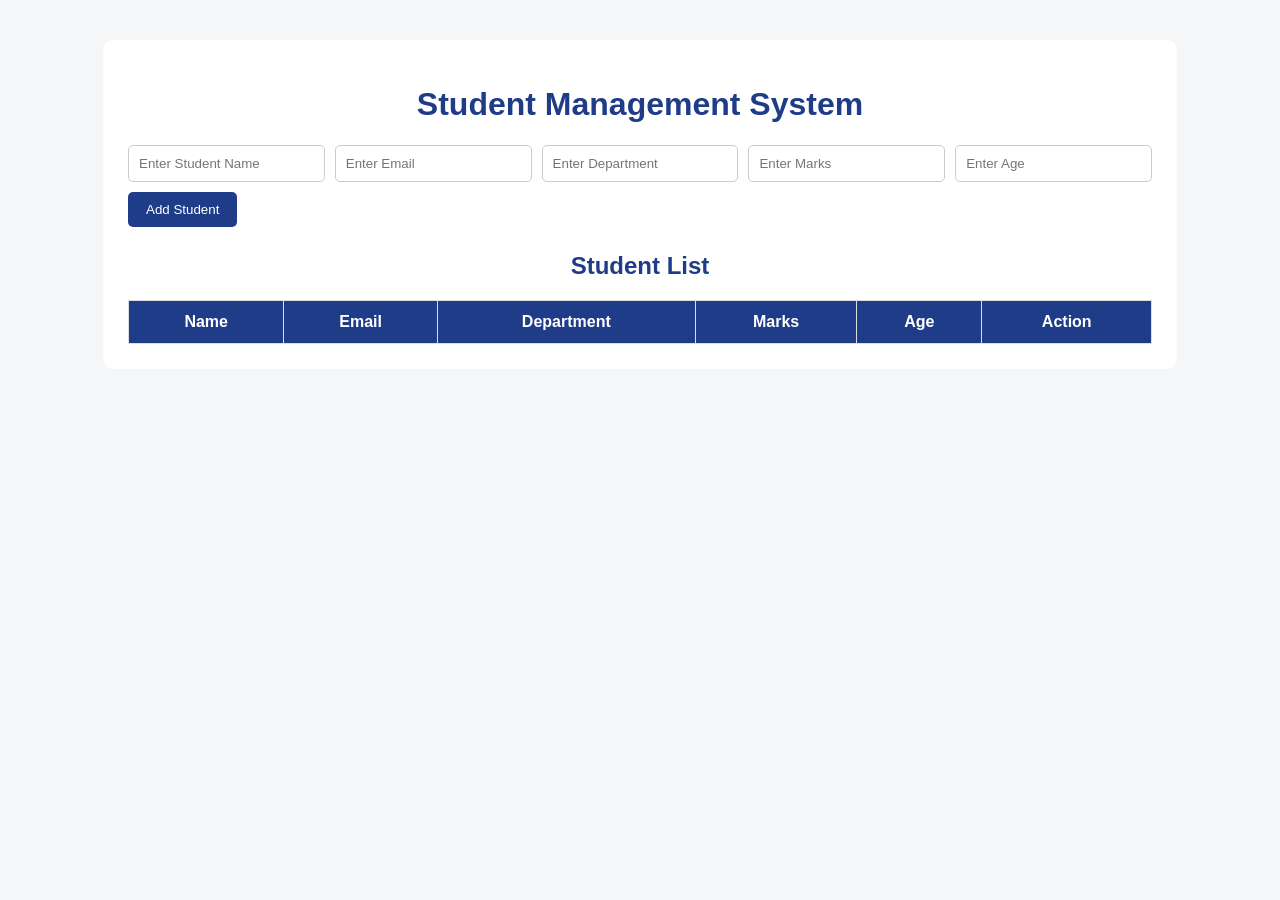
<file: src/main/resources/static/index.html>
<!DOCTYPE html>
<html>
<head>
    <title>Student Management System</title>
    <link rel="stylesheet" href="style.css">
</head>
<body>

    <div class="container">
        <h1>Student Management System</h1>

        <div class="form-box">
            <input type="text" id="name" placeholder="Enter Student Name">
            <input type="email" id="email" placeholder="Enter Email">
            <input type="text" id="department" placeholder="Enter Department">
            <input type="number" id="marks" placeholder="Enter Marks">
            <input type="number" id="age" placeholder="Enter Age">

            <button onclick="addStudent()">Add Student</button>
        </div>

        <h2>Student List</h2>

        <table>
            <thead>
                <tr>
                    <th>Name</th>
                    <th>Email</th>
                    <th>Department</th>
                    <th>Marks</th>
                    <th>Age</th>
                    <th>Action</th>
                </tr>
            </thead>
            <tbody id="studentTable"></tbody>
        </table>
    </div>

    <script src="script.js"></script>
</body>
</html>
</file>
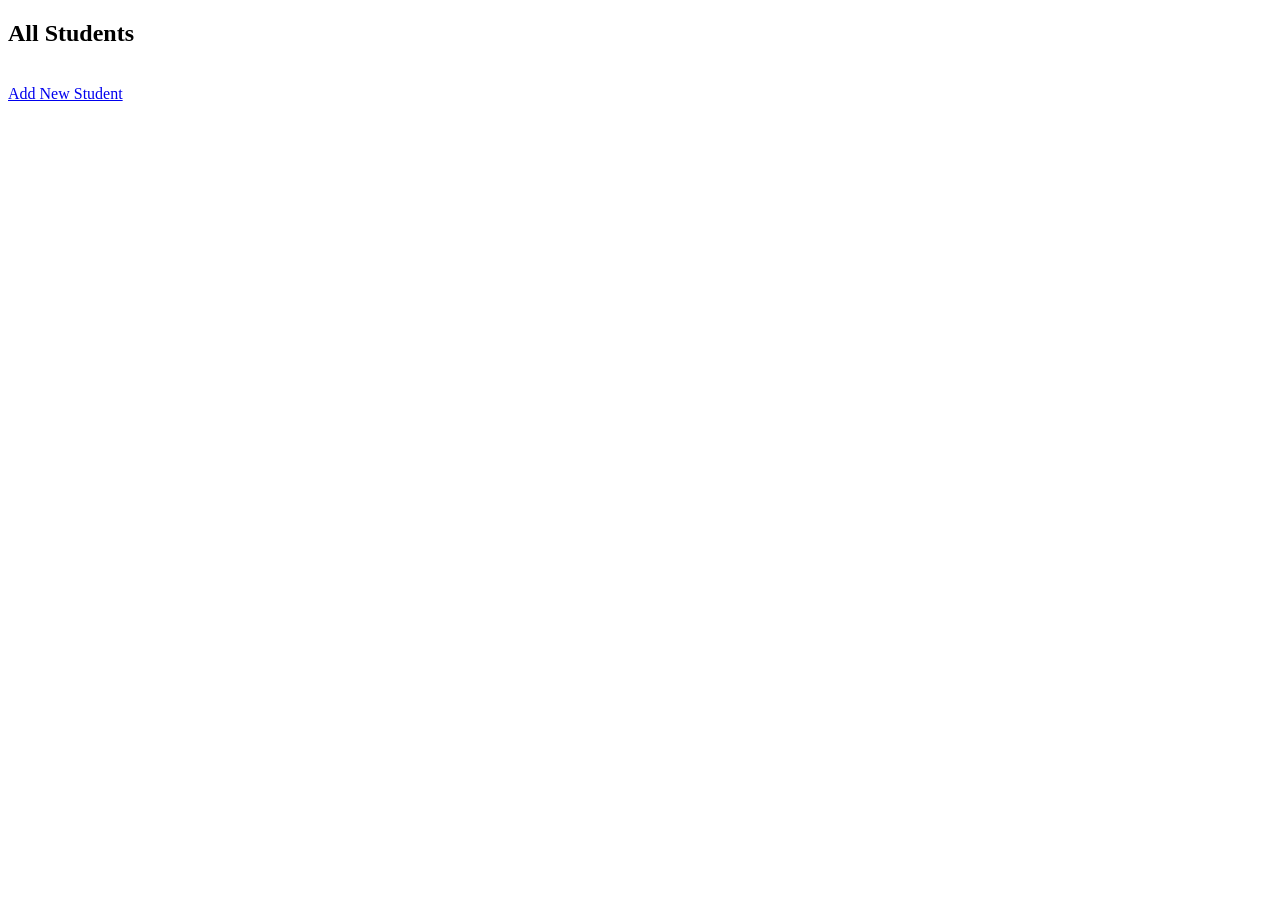
<file: src/main/resources/static/students.html>
<!DOCTYPE html>
<html>
<head>
    <title>View Students</title>
</head>
<body>

<h2>All Students</h2>

<ul id="studentList"></ul>

<br>
<a href="index.html">Add New Student</a>

<script>
function loadStudents() {
    fetch("http://localhost:8081/students")
        .then(res => res.json())
        .then(data => {
            let list = document.getElementById("studentList");
            list.innerHTML = "";

            data.forEach(s => {
                let li = document.createElement("li");

                li.innerHTML = s.id + ". " + s.name + " - " + s.email + " - " + s.department + " - Age: " + s.age +
                " <button onclick='deleteStudent(" + s.id + ")'>Delete</button>" +
                " <button onclick='editStudent(" + s.id + ", \"" + s.name + "\", \"" + s.email + "\", \"" + s.department + "\", " + s.age + ")'>Edit</button>";
                list.appendChild(li);
            });
        });
}

function deleteStudent(id) {
    fetch("http://localhost:8081/students/" + id, {
        method: "DELETE"
    }).then(() => {
        loadStudents();
    });
}

function editStudent(id, name, email, dept, age) {
    let newName = prompt("Enter Name", name);
    let newEmail = prompt("Enter Email", email);
    let newDept = prompt("Enter Department", dept);
    let newAge = prompt("Enter Age", age);

    let updatedData = {
        name: newName,
        email: newEmail,
        department: newDept,
        age: newAge
    };

    fetch("http://localhost:8081/students/" + id, {
        method: "PUT",
        headers: {
            "Content-Type": "application/json"
        },
        body: JSON.stringify(updatedData)
    }).then(() => {
        loadStudents();
    });
}

loadStudents();
</script>

</body>
</html>
</file>
<file: src/main/resources/static/style.css>
body {
    font-family: Arial, sans-serif;
    background-color: #f4f6f8;
    margin: 0;
    padding: 0;
}

.container {
    width: 80%;
    margin: 40px auto;
    background-color: white;
    padding: 25px;
    border-radius: 10px;
}

h1, h2 {
    text-align: center;
    color: #1f3c88;
}

.form-box {
    display: flex;
    gap: 10px;
    margin-bottom: 25px;
    flex-wrap: wrap;
}

input {
    padding: 10px;
    flex: 1;
    border: 1px solid #ccc;
    border-radius: 5px;
}

button {
    padding: 10px 18px;
    background-color: #1f3c88;
    color: white;
    border: none;
    border-radius: 5px;
    cursor: pointer;
}

button:hover {
    background-color: #162d66;
}

table {
    width: 100%;
    border-collapse: collapse;
}

th {
    background-color: #1f3c88;
    color: white;
}

th, td {
    border: 1px solid #ddd;
    padding: 12px;
    text-align: center;
}
</file>
